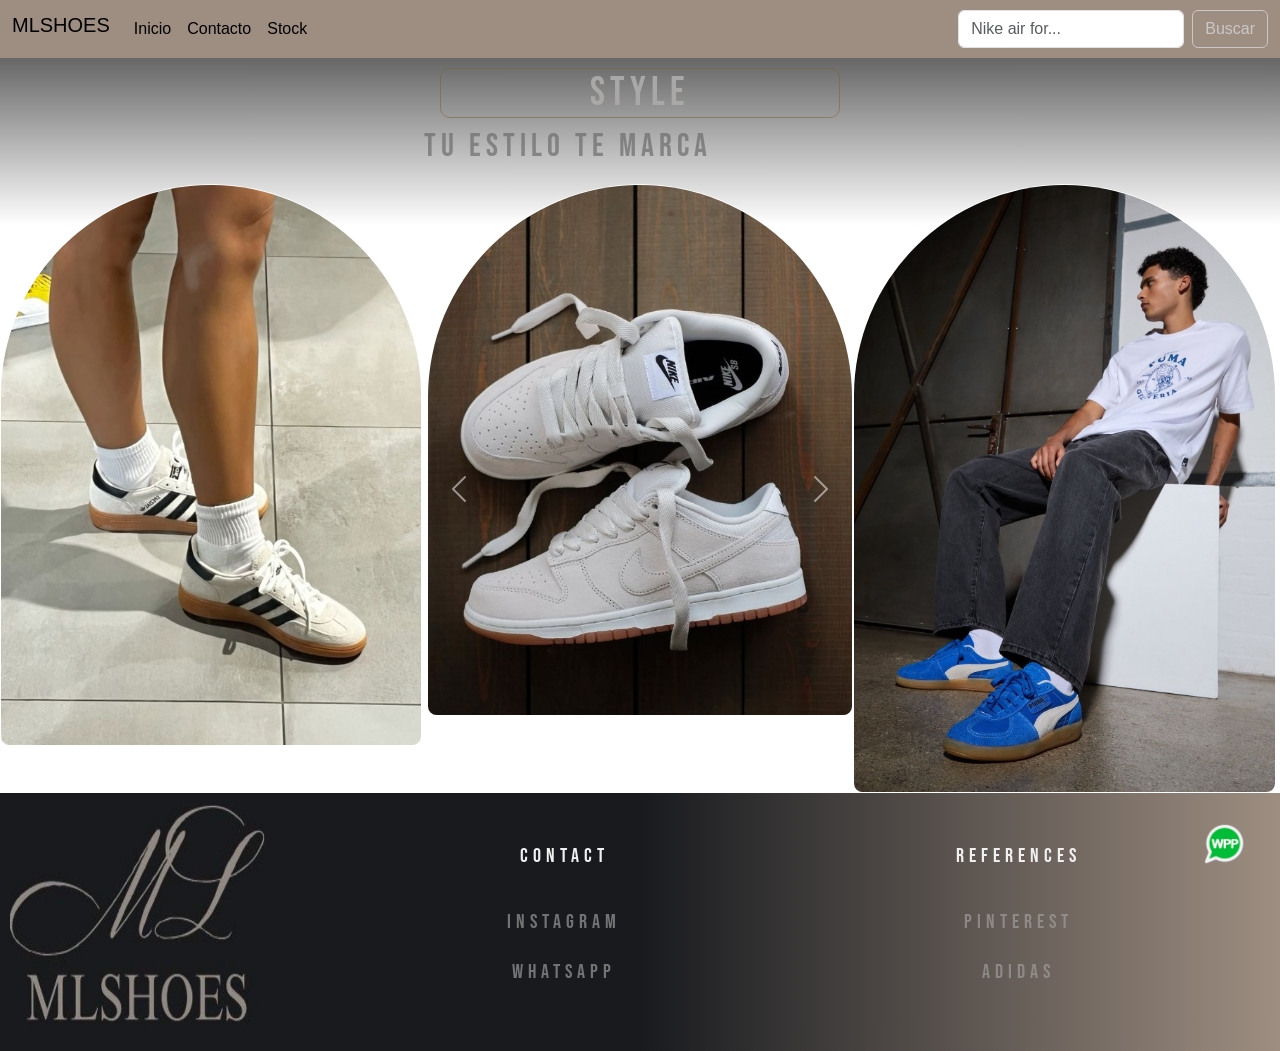
<file: index.html>
<!DOCTYPE html>
<html lang="en">

<head>
    <meta charset="UTF-8">
    <meta name="viewport" content="width=device-width, initial-scale=1.0">
    <title>MLSHOES - Tienda de Calzados</title>
    <meta name="description" content="Descubrí los mejores championes para cada estilo. Comodidad, diseño y calidad en un solo lugar. Encontrá tu par ideal y destacá en cada paso.
">
    <link rel="stylesheet" href="./css/main.css">
    

    <!-- <link rel="stylesheet" href="./css/style.css"> -->


    <link rel="preconnect" href="https://fonts.googleapis.com">
    <link rel="preconnect" href="https://fonts.gstatic.com" crossorigin>
    <link href="https://fonts.googleapis.com/css2?family=Great+Vibes&display=swap" rel="stylesheet">
    <link rel="stylesheet" href="https://fonts.google.com/specimen/Cedarville+Cursive?query=cursiv">

    <link rel="preconnect" href="https://fonts.googleapis.com">
    <link rel="preconnect" href="https://fonts.gstatic.com" crossorigin>
    <link href="https://fonts.googleapis.com/css2?family=Bebas+Neue&display=swap" rel="stylesheet">
    
    <link href="https://cdn.jsdelivr.net/npm/bootstrap@5.3.8/dist/css/bootstrap.min.css" rel="stylesheet"
        integrity="sha384-sRIl4kxILFvY47J16cr9ZwB07vP4J8+LH7qKQnuqkuIAvNWLzeN8tE5YBujZqJLB" crossorigin="anonymous">
    <script src="https://cdn.jsdelivr.net/npm/bootstrap@5.3.8/dist/js/bootstrap.bundle.min.js"
        integrity="sha384-FKyoEForCGlyvwx9Hj09JcYn3nv7wiPVlz7YYwJrWVcXK/BmnVDxM+D2scQbITxI"
        crossorigin="anonymous"></script>
</head>

<body>
    <header class="header">
        <!-- SECTION NAV -->
        <nav class="navbar navbar-expand-lg mi-navbar">
            <div class="container-fluid">
                <button class="navbar-toggler" type="button" data-bs-toggle="collapse"
                    data-bs-target="#navbarTogglerDemo03" aria-controls="navbarTogglerDemo03" aria-expanded="false"
                    aria-label="Toggle navigation">
                    <span class="navbar-toggler-icon"></span>
                </button>
                <h1 class="navbar-brand" href="./index.html"  id="titulo">MLSHOES</h1>
                <div class="collapse navbar-collapse" id="navbarTogglerDemo03">
                    <ul class="navbar-nav me-auto mb-2 mb-lg-0">
                        <li class="nav-item">
                            <a class="nav-link active" aria-current="page" href="./index.html">Inicio</a>
                        </li>
                        <li class="nav-item">
                            <a class="nav-link active" aria-current="page" href="./pages/contacto.html">Contacto</a>
                        </li>
                        <li class="nav-item">
                            <a class="nav-link active" href="./pages/stock.html">Stock </a>
                        </li>
                        
                        
                    </ul>
                    <form class="d-flex" role="search">
                        <input class="form-control me-2" type="search" placeholder="Nike air for..." aria-label="Search" />
                        <button class="btn mi-boton" type="submit">Buscar</button>
                    </form>
                </div>
            </div>
        </nav>



    </header>

    <main>







        <section class="centro">

            <div class="texto-centro ">
                <h1>Style</h2>
                <h2>TU ESTILO TE MARCA</h3>
            </div>

            <section class="fila-imagenes">
                <div class="imagenes-centro">
                    <img src="./img/adidas-convertido-a-mediano.jpeg" id="img1" alt="Imagen ilustrativa de Adidas">


                <!-- SECTION CARRUSEL -->
                    <div id="carouselExample" class="carousel slide ">
                        <div class="carousel-inner">
                            <div class="carousel-item active">
                                <img src="./img/nike-convertido-a-mediano.jpeg" class="d-block w-100 " alt="Imagen ilustrativa de Nike">
                            </div>
                            <div class="carousel-item">
                                <img src="./img/pumared.jpg" class="d-block w-100 " alt="Imagen ilustrativa de Puma">
                            </div>
                            <div class="carousel-item">
                                <a href="./pages/stock.html">
                                    <img src="./img/newbalance-convertido-a-mediano.jpeg" class="d-block w-100 img3 " alt="Imagen ilustrativa de NewBalance"></a>
                            </div>
                        </div>
                        <button class="carousel-control-prev" type="button" data-bs-target="#carouselExample"
                            data-bs-slide="prev">
                            <span class="carousel-control-prev-icon" aria-hidden="true"></span>
                            <span class="visually-hidden">Previous</span>
                        </button>
                        <button class="carousel-control-next" type="button" data-bs-target="#carouselExample"
                            data-bs-slide="next">
                            <span class="carousel-control-next-icon" aria-hidden="true"></span>
                            <span class="visually-hidden">Next</span>
                        </button>
                    </div>

                    <img src="./img/puma-convertido-a-mediano.jpeg"  alt="Imagen ilustrativa">
                </div>
            </section>

        </section>



        <!-- LOGO WPP -->
        <div class="wpp_imagen1">

            <a href="https://wa.me/59898277505" id="wpp_imagenes"><img src="./img/wpp.png" alt="imagen-wpp"
                    id="wpp_imagenes"></a>

        </div>


    </main>


<!-- SECTION FOOTER -->
    <footer class="footer">
        <img src="./img/mlshoes.jpeg" alt="Imagen-Logo">

        <div class="footer-derecha">
            <ul class="contacto">
                <p>Contact</p>
                <li><a href="https://www.instagram.com/mlshoes.uy">Instagram</a></li>
                <li><a href="https://wa.me/59898277505">Whatsapp</a></li>
            </ul>
            <ul class="referencias">
                <p>References</p>
                <li><a href="https://www.pinterest.com">Pinterest</a></li>
                <li><a href="https://www.adidas.com/us">Adidas</a></li>
            </ul>
        </div>


    </footer>



</body>

</html>
<!-- FALTA TEMA DE COLORES -->
</file>
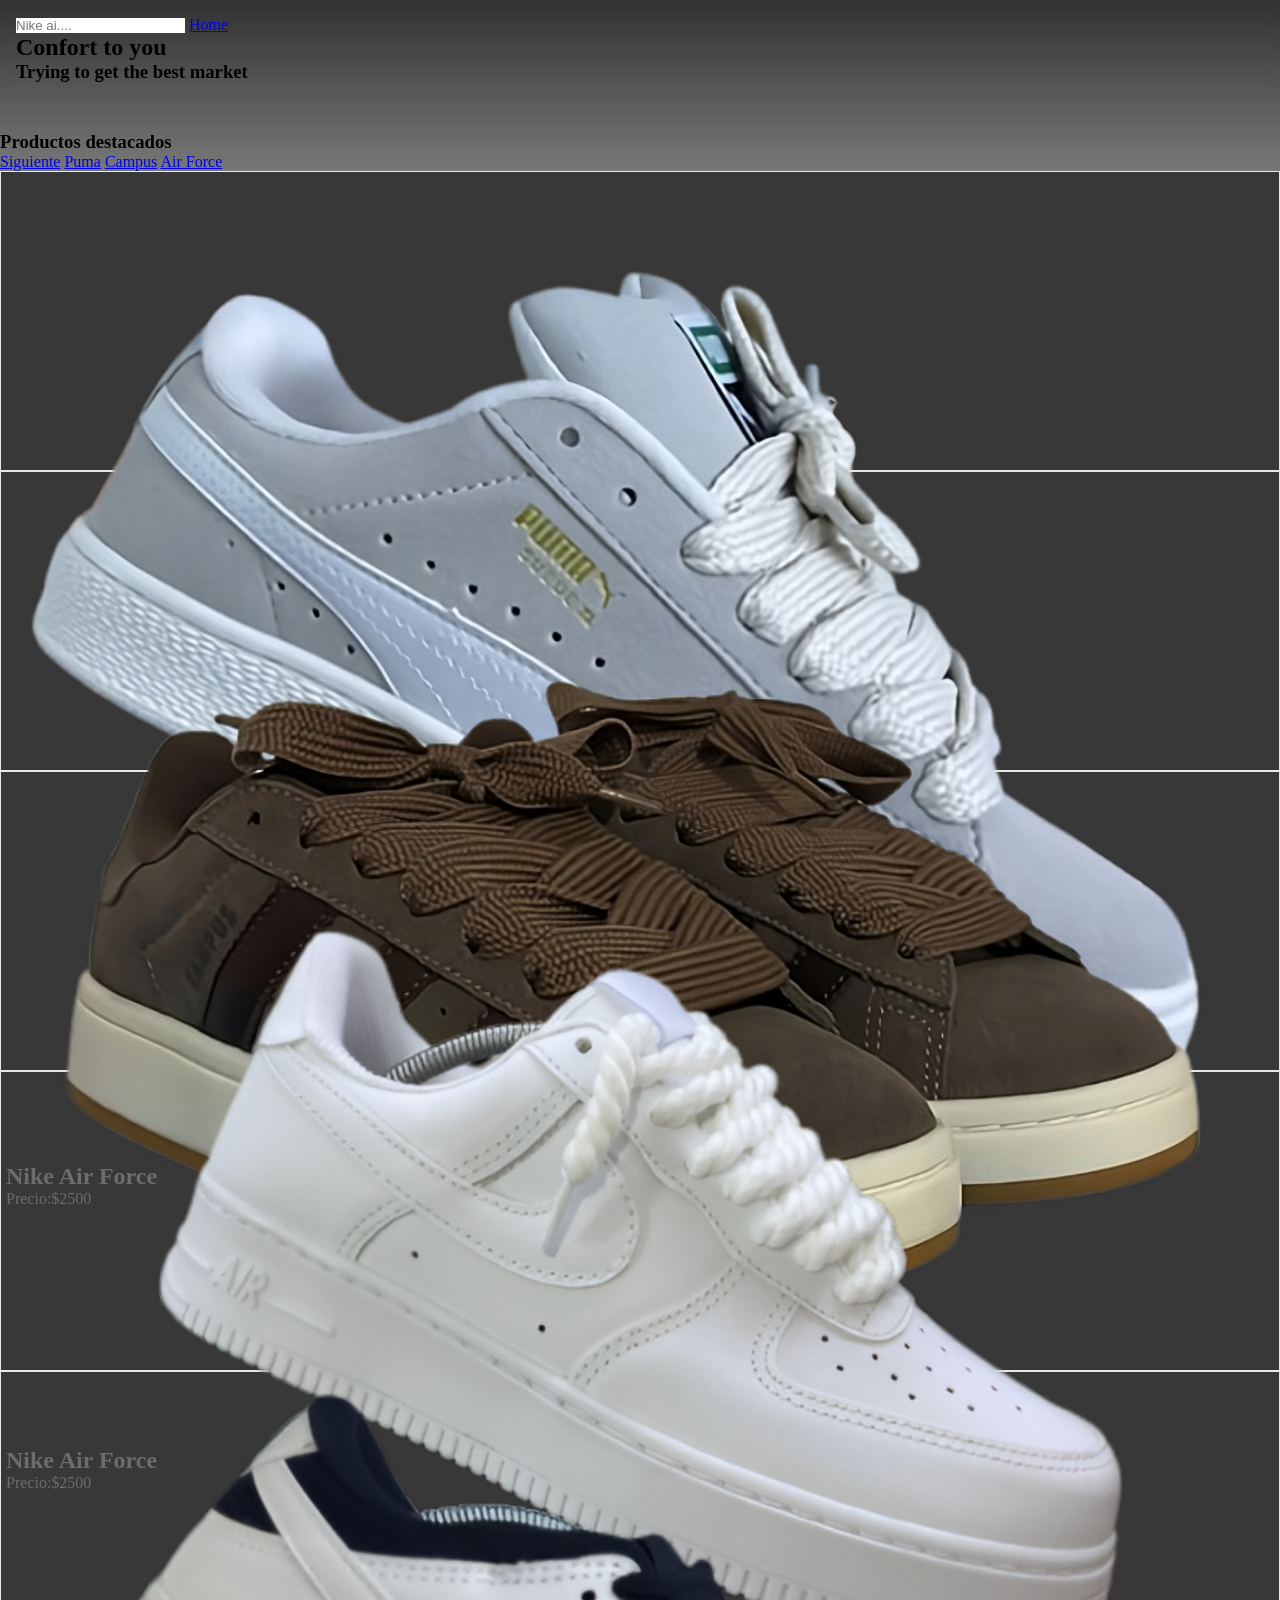
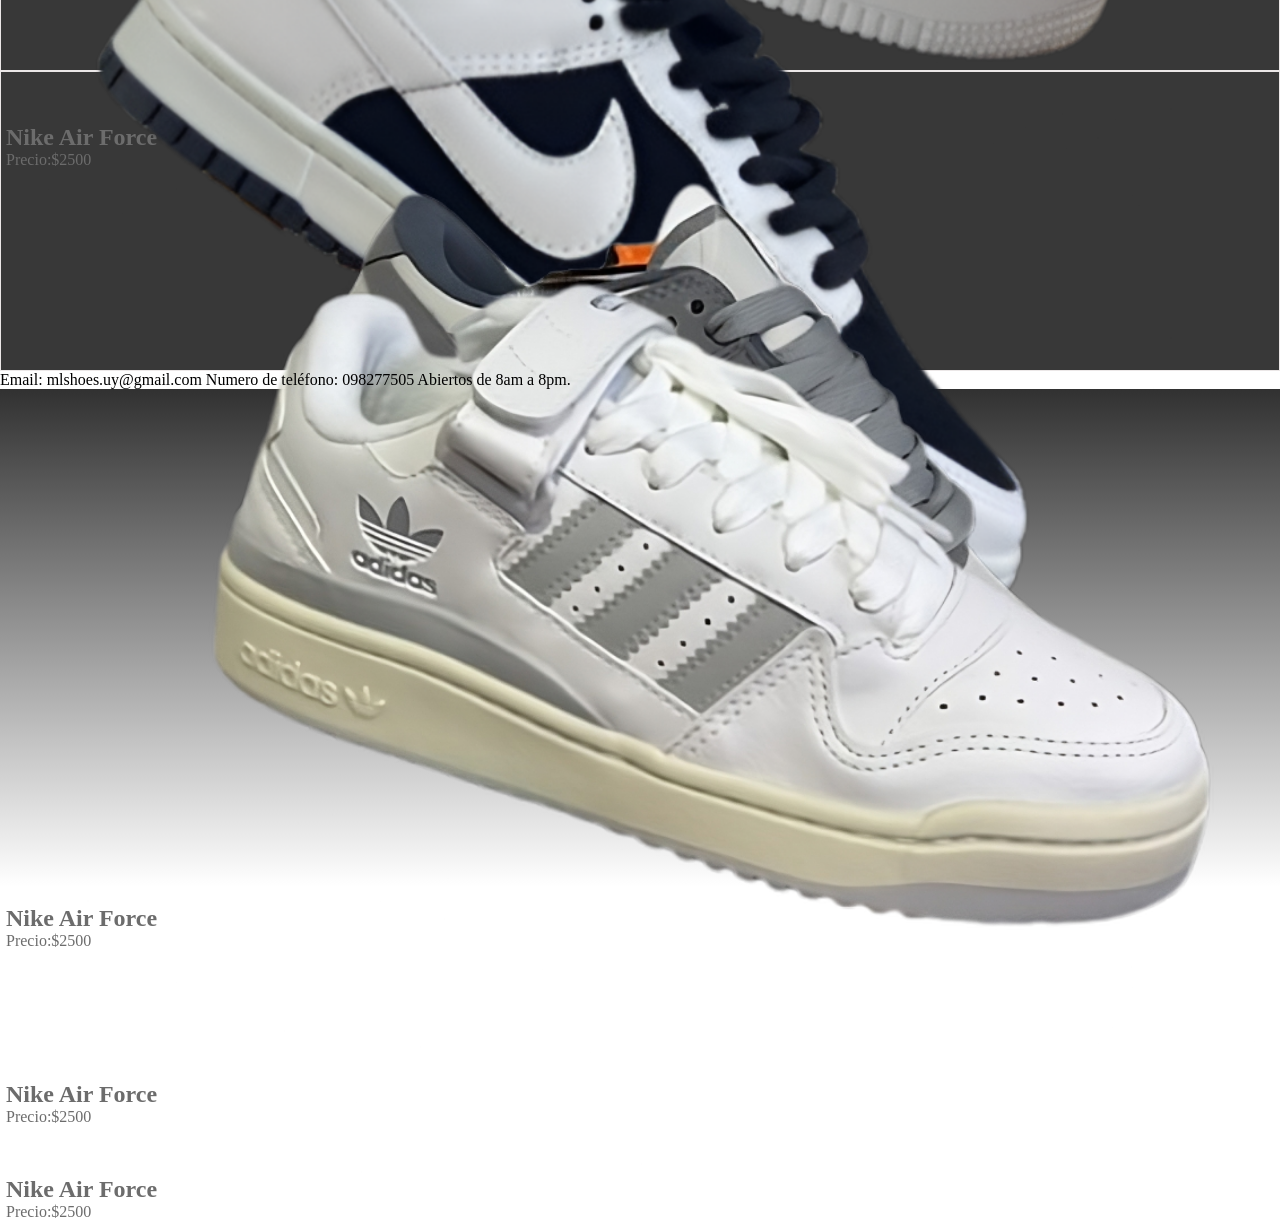
<file: pages/all_products.html>
<!DOCTYPE html>
<html lang="en">
<head>
    <meta charset="UTF-8">
    <meta name="viewport" content="width=device-width, initial-scale=1.0">
    <title>Stock</title>
    <link rel="stylesheet" href="../styles.css">
</head>
<body>

    <header>

        <nav>
            <input type="text" name="buscador" id="" placeholder="Nike ai...." class="button" style="border: none;">
            <a href="../index.html" class="button"> Home </a>
        </nav>

        <div class="up_text">
            <h2> Confort to you </h2>
            <h3> Trying to get the best market </h3>
        </div>


    
    </header>   
</div>
    <div class="product_destacados">  
    <h3>Productos destacados</h3>
    <a href="contacto.html" class="button">Siguiente</a>
    <a href="first_product.html" class="button">Puma</a>
    <a href="second_product.html" class="button">Campus</a>
    <a href="third_product.html" class="button">Air Force</a>
</div>

    <main>
        <section class="center-protip" >

            <div class=" card card1" >
                <img src="../img/par1.png" alt="par" class="image-center">
                <h2>Nike Air Force</h2>
                <p>Precio:$2500</p>
            </div>

            <div class=" card card2">
                <img src="../img/par2.png" alt="par" class="image-center">
                <h2>Nike Air Force</h2>
                <p>Precio:$2500</p>
            </div>

            <div class=" card card3">
                <img src="../img/par3.png" alt="par" class="image-center">
                <h2>Nike Air Force</h2>
                <p>Precio:$2500</p>
            </div>

            <div class=" card card4">
                <img src="../img/par4.png" alt="par" class="image-center">
                <h2>Nike Air Force</h2>
                <p>Precio:$2500</p>
            </div>

            <div class=" card card5">
                <img src="../img/par5.png" alt="par" class="image-center">
                <h2>Nike Air Force</h2>
                <p>Precio:$2500</p>
            </div>

            <div class=" card card6">
                <img src="../img/par6.png" alt="par" class="image-center">
                <h2>Nike Air Force</h2>
                <p>Precio:$2500</p>
            </div>
        </section>
    </main>


    <footer>
        <label for="email">Email: mlshoes.uy@gmail.com</label>
        <label for="number">Numero de teléfono: 098277505</label>
        <label for="horarios">Abiertos de 8am a 8pm.</label>
        <a href="https://www.youtube.com"></a>
    </footer>
</body>
</html>
</file>
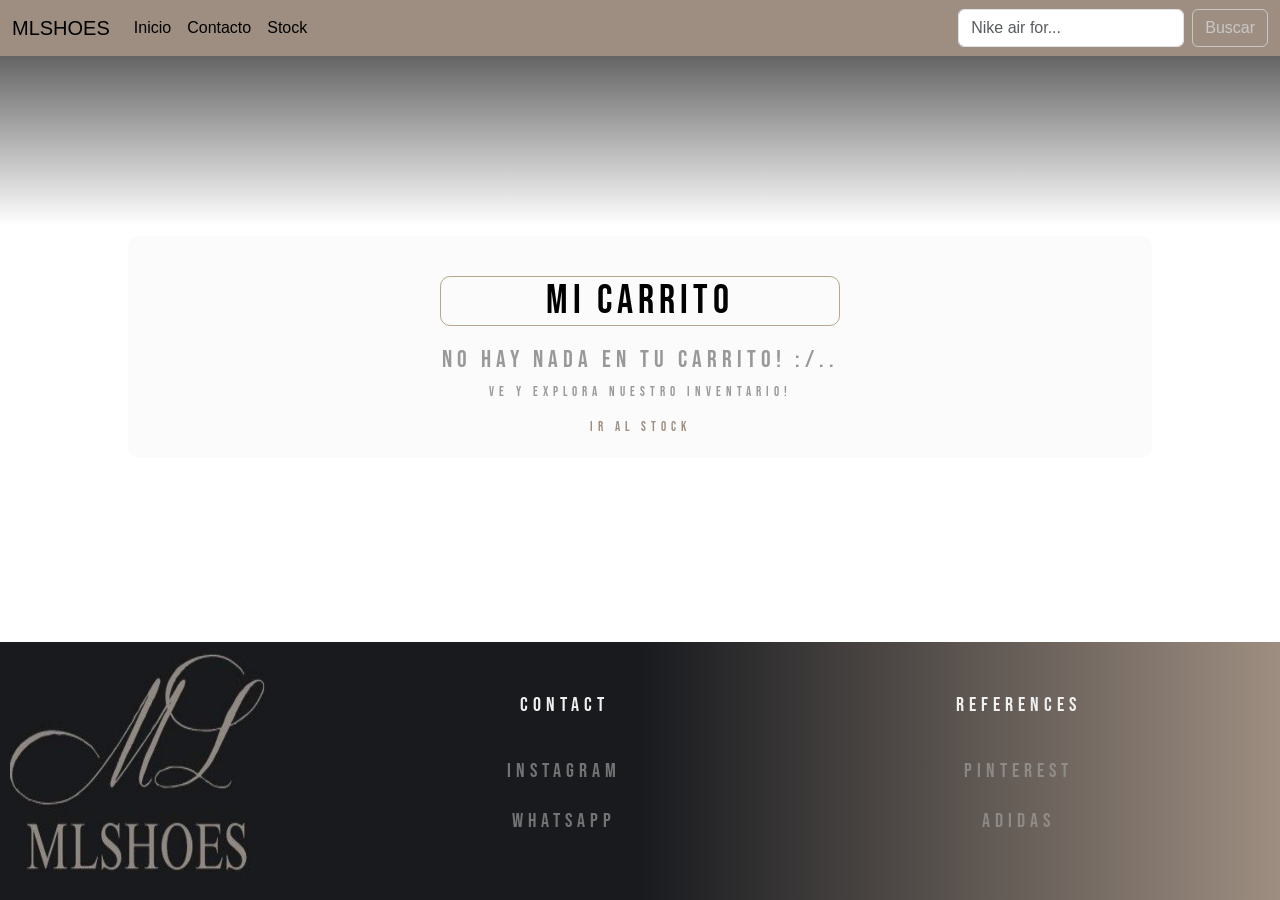
<file: pages/carrito.html>
<!DOCTYPE html>
<html lang="en">

<head>
    <meta charset="UTF-8">
    <meta name="viewport" content="width=device-width, initial-scale=1.0">
    <title>Carrito - MLSHOES</title>

    <link rel="stylesheet" href="../css/main.css">
    <link href="https://cdn.jsdelivr.net/npm/bootstrap@5.3.8/dist/css/bootstrap.min.css" rel="stylesheet"
        integrity="sha384-sRIl4kxILFvY47J16cr9ZwB07vP4J8+LH7qKQnuqkuIAvNWLzeN8tE5YBujZqJLB" crossorigin="anonymous">

    <link rel="preconnect" href="https://fonts.googleapis.com">
    <link rel="preconnect" href="https://fonts.gstatic.com" crossorigin>
    <link href="https://fonts.googleapis.com/css2?family=Bebas+Neue&display=swap" rel="stylesheet">
    
    <script src="https://cdn.jsdelivr.net/npm/bootstrap@5.3.8/dist/js/bootstrap.bundle.min.js"
        integrity="sha384-FKyoEForCGlyvwx9Hj09JcYn3nv7wiPVlz7YYwJrWVcXK/BmnVDxM+D2scQbITxI"
        crossorigin="anonymous"></script>


</head>


<body>

    <header class="header">
        <nav class="navbar navbar-expand-lg mi-navbar">
            <div class="container-fluid">
                <button class="navbar-toggler" type="button" data-bs-toggle="collapse"
                    data-bs-target="#navbarTogglerDemo03" aria-controls="navbarTogglerDemo03" aria-expanded="false"
                    aria-label="Toggle navigation">
                    <span class="navbar-toggler-icon"></span>
                </button>
                <a class="navbar-brand" href="#"  id="titulo">MLSHOES</a>
                <div class="collapse navbar-collapse" id="navbarTogglerDemo03">
                    <ul class="navbar-nav me-auto mb-2 mb-lg-0">
                        <li class="nav-item">
                            <a class="nav-link active" aria-current="page" href="../index.html">Inicio</a>
                        </li>
                        <li class="nav-item">
                            <a class="nav-link active" aria-current="page" href="./contacto.html">Contacto</a>
                        </li>
                        <li class="nav-item">
                            <a class="nav-link active" href="./stock.html">Stock</a>
                        </li>
                        
                    </ul>
                    <form class="d-flex" role="search">
                        <input class="form-control me-2" type="search" placeholder="Nike air for..." aria-label="Search" />
                        <button class="btn mi-boton" type="submit">Buscar</button>
                    </form>
                </div>
            </div>
        </nav>



    </header>


    <main>


        <div class="micarrito">
            <section class="texto">
                <div class="titulo-carrito">
                    <h1>MI CARRITO</h1>
                    <h4>No hay nada en tu carrito! :/..</h4>
                    <p>Ve y explora nuestro inventario!</p>
                    <a href="./stock.html">Ir al Stock</a>
                </div>


            </section>
            

        

    </main>




    <footer class="footer">
        <img src="../img/mlshoes.jpeg" alt="Imagen de Logo">

        <div class="footer-derecha">
            <ul class="contacto">
                <p>Contact</p>
                <li><a href="https://www.instagram.com/mlshoes.uy">Instagram</a></li>
                <li><a href="https://wa.me/59898277505">Whatsapp</a></li>
            </ul>
            <ul class="referencias">
                <p>References</p>
                <li><a href="https://www.pinterest.com">Pinterest</a></li>
                <li><a href="https://www.adidas.com/us">Adidas</a></li>
            </ul>
        </div>


    </footer>
</body>

</html>
</file>
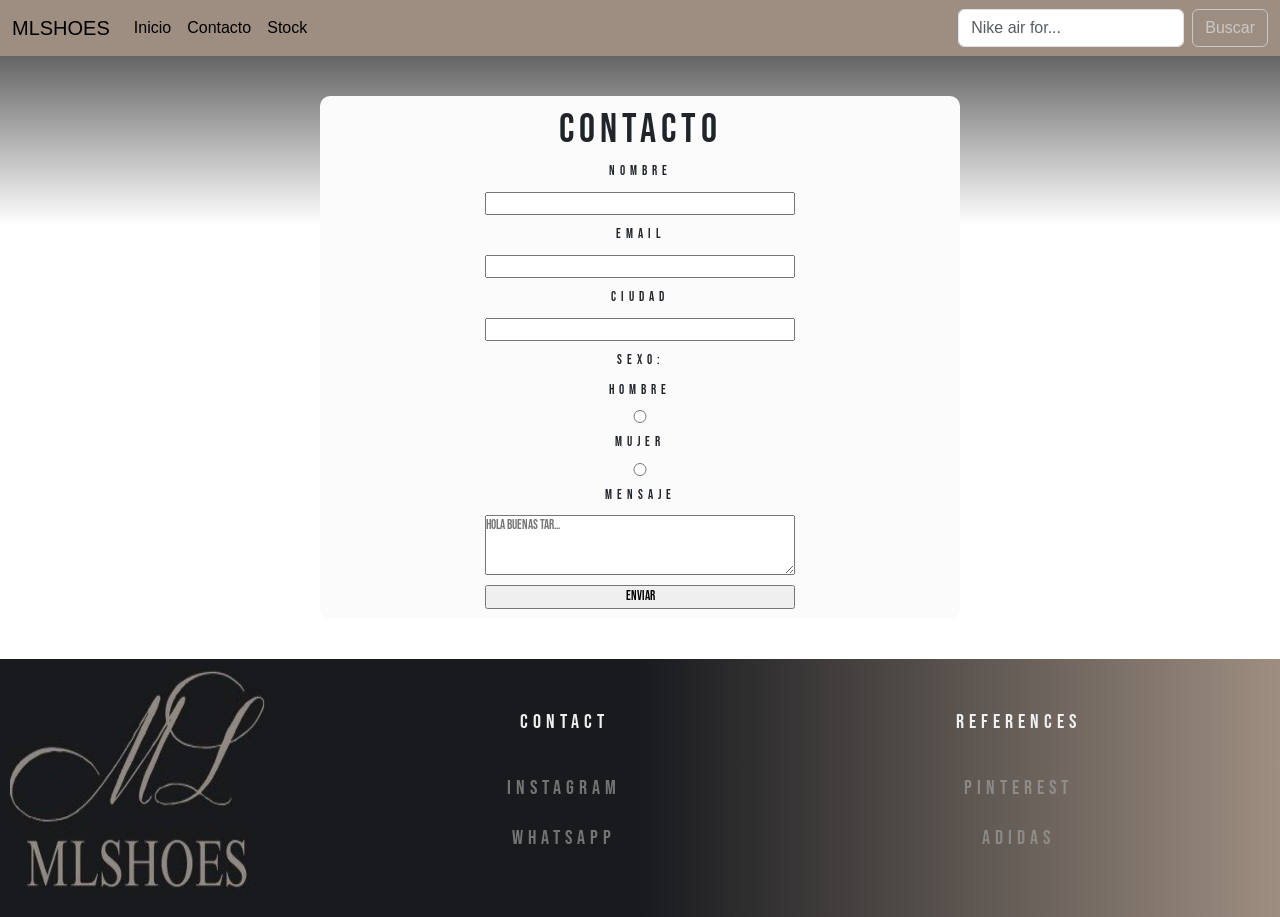
<file: pages/contacto.html>
<!DOCTYPE html>
<html lang="en">

<head>
    <meta charset="UTF-8">
    <meta name="viewport" content="width=device-width, initial-scale=1.0">
    <link rel="stylesheet" href="../css/main.css">

    <link rel="preconnect" href="https://fonts.googleapis.com">
    <link rel="preconnect" href="https://fonts.gstatic.com" crossorigin>
    <link href="https://fonts.googleapis.com/css2?family=Bebas+Neue&display=swap" rel="stylesheet"> 
    
     <link href="https://cdn.jsdelivr.net/npm/bootstrap@5.3.8/dist/css/bootstrap.min.css" rel="stylesheet"
        integrity="sha384-sRIl4kxILFvY47J16cr9ZwB07vP4J8+LH7qKQnuqkuIAvNWLzeN8tE5YBujZqJLB" crossorigin="anonymous">
    <script src="https://cdn.jsdelivr.net/npm/bootstrap@5.3.8/dist/js/bootstrap.bundle.min.js"
        integrity="sha384-FKyoEForCGlyvwx9Hj09JcYn3nv7wiPVlz7YYwJrWVcXK/BmnVDxM+D2scQbITxI"
        crossorigin="anonymous"></script>
    <title>Contacto - MLSHOES</title>
    <link href="https://cdn.jsdelivr.net/npm/bootstrap@5.3.8/dist/css/bootstrap.min.css" rel="stylesheet"
        integrity="sha384-sRIl4kxILFvY47J16cr9ZwB07vP4J8+LH7qKQnuqkuIAvNWLzeN8tE5YBujZqJLB" crossorigin="anonymous">
    <script src="https://cdn.jsdelivr.net/npm/bootstrap@5.3.8/dist/js/bootstrap.bundle.min.js"
        integrity="sha384-FKyoEForCGlyvwx9Hj09JcYn3nv7wiPVlz7YYwJrWVcXK/BmnVDxM+D2scQbITxI"
        crossorigin="anonymous"></script>
</head>

<body>
    <header class="header">
        <nav class="navbar navbar-expand-lg mi-navbar">
            <div class="container-fluid">
                <button class="navbar-toggler" type="button" data-bs-toggle="collapse"
                    data-bs-target="#navbarTogglerDemo03" aria-controls="navbarTogglerDemo03" aria-expanded="false"
                    aria-label="Toggle navigation">
                    <span class="navbar-toggler-icon"></span>
                </button>
                <a class="navbar-brand" href="#"  id="titulo">MLSHOES</a>
                <div class="collapse navbar-collapse" id="navbarTogglerDemo03">
                    <ul class="navbar-nav me-auto mb-2 mb-lg-0">
                        <li class="nav-item">
                            <a class="nav-link active" aria-current="page" href="../index.html">Inicio</a>
                        </li>
                        <li class="nav-item">
                            <a class="nav-link active" aria-current="page" href="./contacto.html">Contacto</a>
                        </li>
                        <li class="nav-item">
                            <a class="nav-link active" href="./stock.html">Stock</a>
                        </li>
                        
                    </ul>
                    <form class="d-flex" role="search">
                        <input class="form-control me-2" type="search" placeholder="Nike air for..." aria-label="Search" />
                        <button class="btn mi-boton" type="submit">Buscar</button>
                    </form>
                </div>
            </div>
        </nav>



    </header>
    <main>

        <section class="formulario2">
            <form action="" class="formulario">

                <h1>Contacto</h1>
                <div class="formulairo-disenio">
                    <label for="name">Nombre</label>
                    <input type="text" name="name" id="name" class="button" required>

                    <label for="email">Email</label>
                    <input type="email" name="email" id="email" class="button">

                    <label for="ciudad">Ciudad</label>
                    <input type="text" name="ciudad" id="ciudad" class="button">

                    <label for="sexo">Sexo:</label>

                    <label for="hombre">Hombre</label>
                    <input type="radio" name="sexo" id="hombre" class="button">

                    <label for="mujer">Mujer</label>
                    <input type="radio" name="sexo" id="sexo" class="button">


                    <label for="mensaje">Mensaje</label>
                    <textarea name="mensaje" id="mensaje" placeholder="Hola buenas tar..." class="button"></textarea>


                    <input type="submit" value="ENVIAR">
                </div>
            </form>
        </section>

    </main>
    <footer class="footer">
        <img src="../img/mlshoes.jpeg" alt="">

        <div class="footer-derecha">
            <ul class="contacto">
                <p>Contact</p>
                <li><a href="https://www.instagram.com/mlshoes.uy">Instagram</a></li>
                <li><a href="https://wa.me/59898277505">Whatsapp</a></li>
            </ul>
            <ul class="referencias">
                <p>References</p>
                <li><a href="https://www.pinterest.com">Pinterest</a></li>
                <li><a href="https://www.adidas.com/us">Adidas</a></li>
            </ul>
        </div>


    </footer>

</body>

</html>
</file>
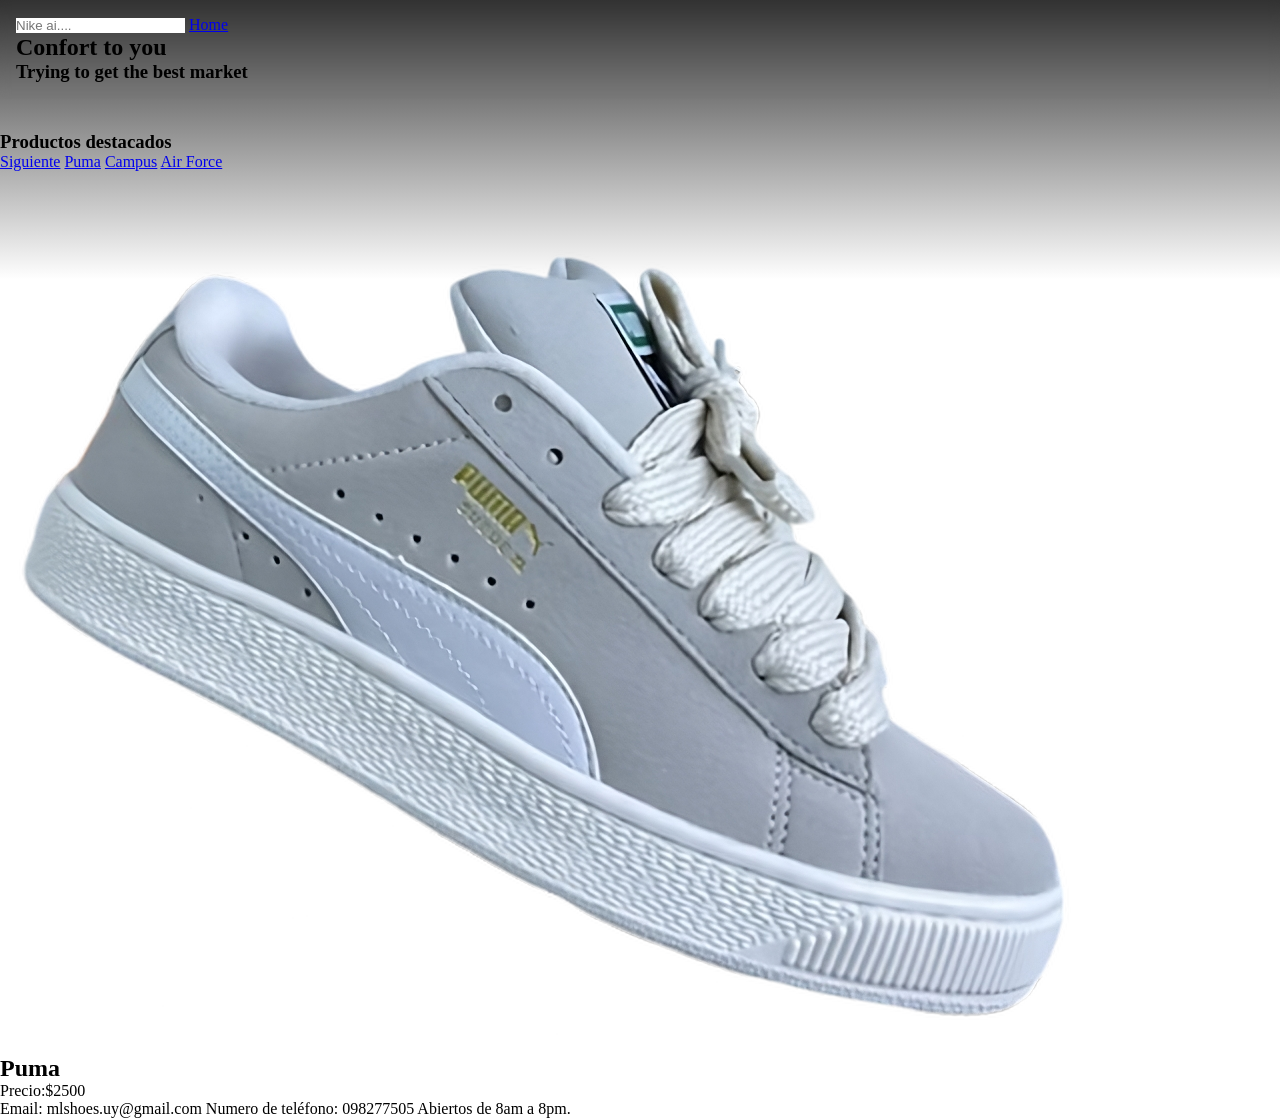
<file: pages/first_product.html>
<!DOCTYPE html>
<html lang="en">

<head>
    <meta charset="UTF-8">
    <meta name="viewport" content="width=device-width, initial-scale=1.0">
    <title>Air Force</title>
    <link rel="stylesheet" href="../styles.css">
</head>

<body>
    <header>
        <nav>
                    <input type="text" name="buscador" id="" placeholder="Nike ai...." class="button"
                        style="border: none;">
                    <a href="../index.html" class="button"> Home </a>
        </nav>
            
            <div class="up_text">
                <h2> Confort to you </h2>
                <h3> Trying to get the best market </h3>
            </div>


        </div>
    </header>
        <div class="product_destacados">
            <h3>Productos destacados</h3>
            <a href="second_product.html" class="button">Siguiente</a>

            <a href="first_product.html" class="button">Puma</a>
            <a href="second_product.html" class="button">Campus</a>
            <a href="third_product.html" class="button">Air Force</a>
        </div>
    

    <main>

        <div class="center">
            <img src="../img/par1.png" alt="par" class="image-center">
            <h2>Puma </h2>
            <p>Precio:$2500</p>
            <!-- Boton con funcion de agregar al carrito -->
        </div>

    </main>


    <footer>
        <label for="email">Email: mlshoes.uy@gmail.com</label>
        <label for="number">Numero de teléfono: 098277505</label>
        <label for="horarios">Abiertos de 8am a 8pm.</label>
        <a href="https://www.youtube.com"></a>
    </footer>
</body>

</html>
</file>
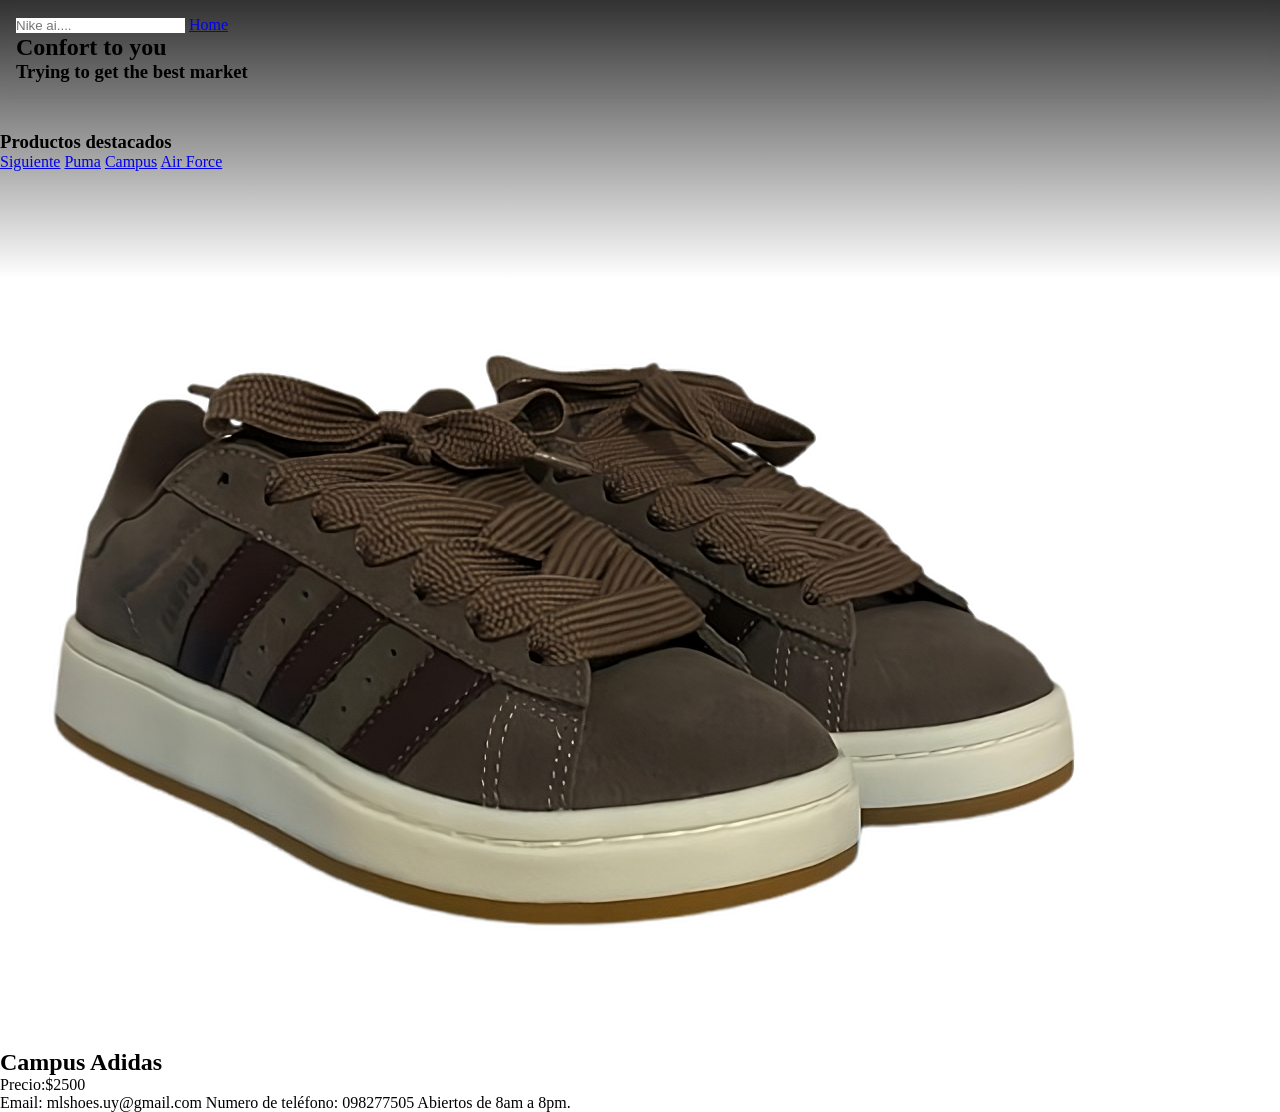
<file: pages/second_product.html>
<!DOCTYPE html>
<html lang="en">

<head>
    <meta charset="UTF-8">
    <meta name="viewport" content="width=device-width, initial-scale=1.0">
    <title>Campus adidas</title>
    <link rel="stylesheet" href="../styles.css">
</head>

<body>



    <header>


        <div class="nav-section">

            <nav>
                <input type="text" name="buscador" id="" placeholder="Nike ai...." class="button" style="border: none;">
                <a href="../index.html" class="button"> Home </a>
            </nav>

            <div class="up_text">
                <h2> Confort to you </h2>
                <h3> Trying to get the best market </h3>
            </div>

          

        </div>
    </header>
    <div class="product_destacados">
    <h3>Productos destacados</h3>
        <a href="third_product.html" class="button">Siguiente</a>
        <a href="first_product.html" class="button">Puma</a>
        <a href="second_product.html" class="button">Campus</a>
        <a href="third_product.html" class="button">Air Force</a>
    </div>
    <main>
        <div class="center">
            <img src="../img/par2.png" alt="par" class="image-center">
            <h2>Campus Adidas</h2>
            <p>Precio:$2500</p>
        </div>
    </main>



    <footer>
        <label for="email">Email: mlshoes.uy@gmail.com</label>
        <label for="number">Numero de teléfono: 098277505</label>
        <label for="horarios">Abiertos de 8am a 8pm.</label>
        <a href="https://www.youtube.com"></a>
    </footer>

</body>

</html>
</file>
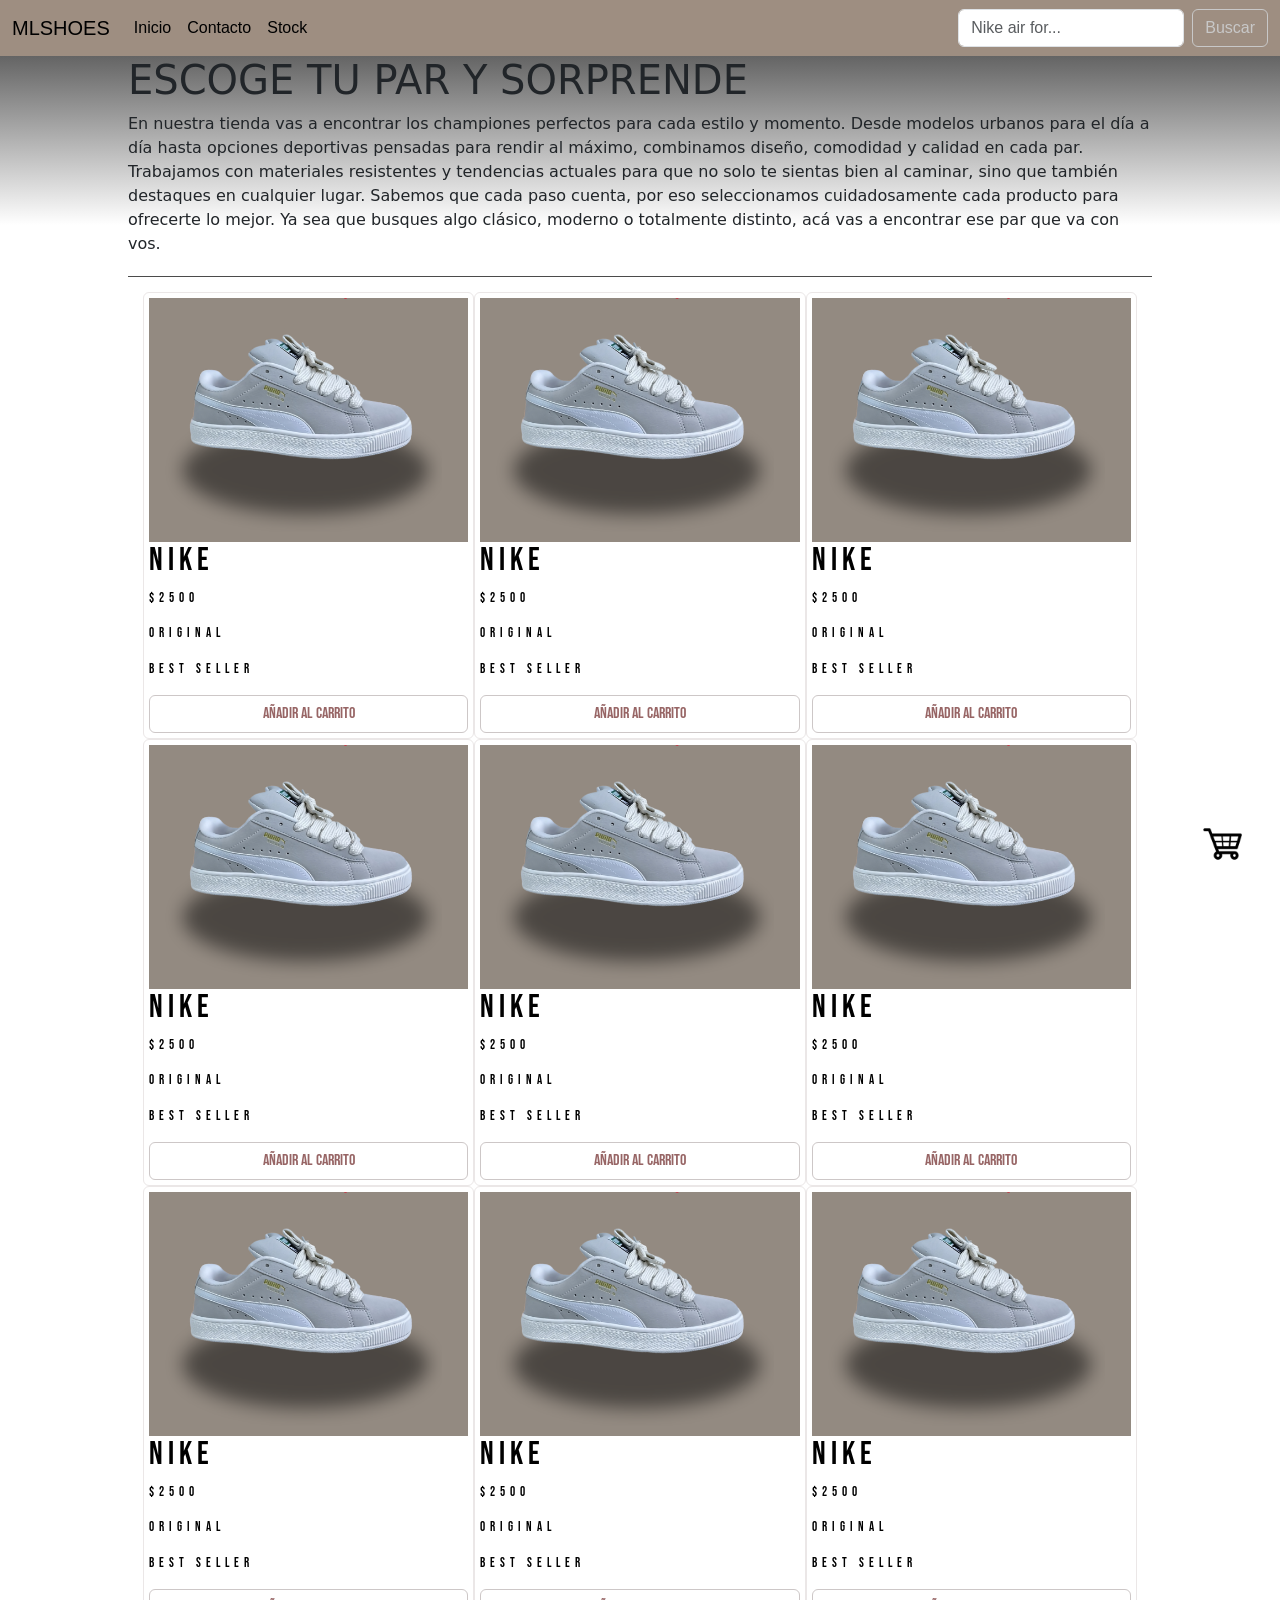
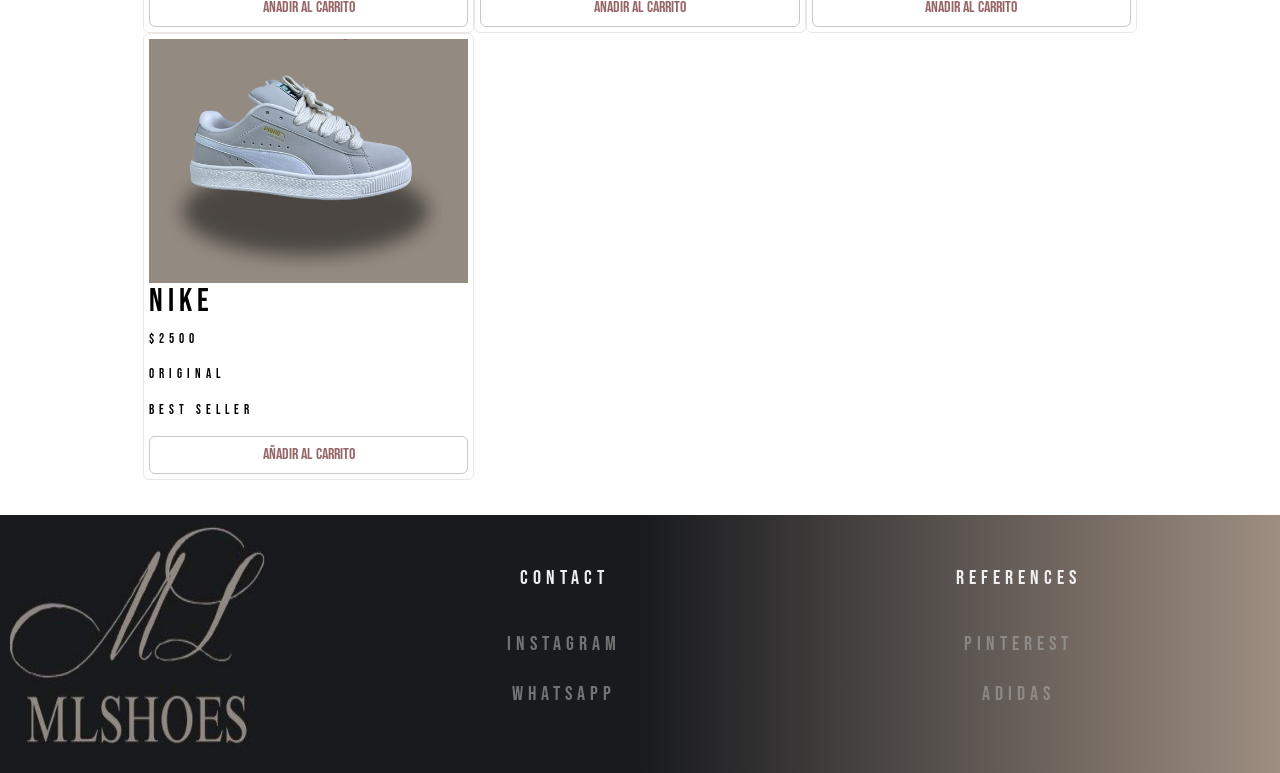
<file: pages/stock.html>
<!DOCTYPE html>
<html lang="en">

<head>
    <meta charset="UTF-8">
    <meta name="viewport" content="width=device-width, initial-scale=1.0">
    <title>Stock - MLSHOES</title>

    <link rel="stylesheet" href="../css/main.css">
    <link href="https://cdn.jsdelivr.net/npm/bootstrap@5.3.8/dist/css/bootstrap.min.css" rel="stylesheet"
        integrity="sha384-sRIl4kxILFvY47J16cr9ZwB07vP4J8+LH7qKQnuqkuIAvNWLzeN8tE5YBujZqJLB" crossorigin="anonymous">

    <link rel="preconnect" href="https://fonts.googleapis.com">
    <link rel="preconnect" href="https://fonts.gstatic.com" crossorigin>
    <link href="https://fonts.googleapis.com/css2?family=Bebas+Neue&display=swap" rel="stylesheet">
    
    <script src="https://cdn.jsdelivr.net/npm/bootstrap@5.3.8/dist/js/bootstrap.bundle.min.js"
        integrity="sha384-FKyoEForCGlyvwx9Hj09JcYn3nv7wiPVlz7YYwJrWVcXK/BmnVDxM+D2scQbITxI"
        crossorigin="anonymous"></script>


</head>


<body>

    <header class="header">
        <nav class="navbar navbar-expand-lg mi-navbar">
            <div class="container-fluid">
                <button class="navbar-toggler" type="button" data-bs-toggle="collapse"
                    data-bs-target="#navbarTogglerDemo03" aria-controls="navbarTogglerDemo03" aria-expanded="false"
                    aria-label="Toggle navigation">
                    <span class="navbar-toggler-icon"></span>
                </button>
                <a class="navbar-brand" href="#"  id="titulo">MLSHOES</a>
                <div class="collapse navbar-collapse" id="navbarTogglerDemo03">
                    <ul class="navbar-nav me-auto mb-2 mb-lg-0">
                        <li class="nav-item">
                            <a class="nav-link active" aria-current="page" href="../index.html">Inicio</a>
                        </li>
                        <li class="nav-item">
                            <a class="nav-link active" aria-current="page" href="./contacto.html">Contacto</a>
                        </li>
                        <li class="nav-item">
                            <a class="nav-link active" href="./stock.html">Stock</a>
                        </li>
                        
                    </ul>
                    <form class="d-flex" role="search">
                        <input class="form-control me-2" type="search" placeholder="Nike air for..." aria-label="Search" />
                        <button class="btn mi-boton" type="submit">Buscar</button>
                    </form>
                </div>
            </div>
        </nav>



    </header>


    <main>


        <div class="fondo-cards">
            <section class="texto-fuera-cards">
                <div class="texto">


                    <h1>ESCOGE TU PAR Y SORPRENDE</h1>
                    <p>En nuestra tienda vas a encontrar los championes perfectos para cada estilo y momento. Desde modelos urbanos para el día a día hasta opciones deportivas pensadas para rendir al máximo, combinamos diseño, comodidad y calidad en cada par. Trabajamos con materiales resistentes y tendencias actuales para que no solo te sientas bien al caminar, sino que también destaques en cualquier lugar.

Sabemos que cada paso cuenta, por eso seleccionamos cuidadosamente cada producto para ofrecerte lo mejor. Ya sea que busques algo clásico, moderno o totalmente distinto, acá vas a encontrar ese par que va con vos.
</p>
                </div>
            </section>
            <div class="cards">

                <div class=" card ">
                    <img src="../img/aleluya.png" alt="Un Par De Championes" class="imagen-centro">
                    <h2>Nike</h2>
                    <p>$2500 </p>
                    <p>Original</p>
                    <p>Best seller</p>
                    
                    <button class="btn mi-boton" type="submit">Añadir al carrito</button>
                    
                </div>
                <div class=" card ">
                    <img src="../img/aleluya.png" alt="Un Par De ChampionesUn Par De ChampionesUn Par De Championes" class="imagen-centro">
                    <h2>Nike</h2>
                    <p>$2500 </p>
                    <p>Original</p>
                    <p>Best seller</p>
                    
                    <button class="btn mi-boton" type="submit">Añadir al carrito</button>
                    
                </div>
                <div class=" card ">
                    <img src="../img/aleluya.png" alt="Un Par De Championes" class="imagen-centro">
                    <h2>Nike</h2>
                    <p>$2500 </p>
                    <p>Original</p>
                    <p>Best seller</p>
                    
                    <button class="btn mi-boton" type="submit">Añadir al carrito</button>
                    
                </div>
                <div class=" card ">
                    <img src="../img/aleluya.png" alt="Un Par De Championes" class="imagen-centro">
                    <h2>Nike</h2>
                    <p>$2500 </p>
                    <p>Original</p>
                    <p>Best seller</p>
                    
                    <button class="btn mi-boton" type="submit">Añadir al carrito</button>
                    
                </div>
                <div class=" card ">
                    <img src="../img/aleluya.png" alt="Un Par De Championes" class="imagen-centro">
                    <h2>Nike</h2>
                    <p>$2500 </p>
                    <p>Original</p>
                    <p>Best seller</p>
                    
                    <button class="btn mi-boton" type="submit">Añadir al carrito</button>
                    
                </div>
                <div class=" card ">
                    <img src="../img/aleluya.png" alt="Un Par De Championes" class="imagen-centro">
                    <h2>Nike</h2>
                    <p>$2500 </p>
                    <p>Original</p>
                    <p>Best seller</p>
                    
                    <button class="btn mi-boton" type="submit">Añadir al carrito</button>
                    
                </div>
                <div class=" card ">
                    <img src="../img/aleluya.png" alt="Un Par De Championes" class="imagen-centro">
                    <h2>Nike</h2>
                    <p>$2500 </p>
                    <p>Original</p>
                    <p>Best seller</p>
                    
                    <button class="btn mi-boton" type="submit">Añadir al carrito</button>
                    
                </div>
                <div class=" card ">
                    <img src="../img/aleluya.png" alt="Un Par De Championes" class="imagen-centro">
                    <h2>Nike</h2>
                    <p>$2500 </p>
                    <p>Original</p>
                    <p>Best seller</p>
                    
                    <button class="btn mi-boton" type="submit">Añadir al carrito</button>
                    
                </div>
                <div class=" card ">
                    <img src="../img/aleluya.png" alt="Un Par De Championes" class="imagen-centro">
                    <h2>Nike</h2>
                    <p>$2500 </p>
                    <p>Original</p>
                    <p>Best seller</p>
                    
                    <button class="btn mi-boton" type="submit">Añadir al carrito</button>
                    
                </div>
                <div class=" card ">
                    <img src="../img/aleluya.png" alt="Un Par De Championes" class="imagen-centro">
                    <h2>Nike</h2>
                    <p>$2500 </p>
                    <p>Original</p>
                    <p>Best seller</p>
                    
                    <button class="btn mi-boton" type="submit">Añadir al carrito</button>
                    
                </div>
                

            </section>

            <a href="./carrito.html"><img src="../img/carrito.png" alt="img-carrito" class="carrito"></a>

    </main>




    <footer class="footer">
        <img src="../img/mlshoes.jpeg" alt="Imagen de Logo">

        <div class="footer-derecha">
            <ul class="contacto">
                <p>Contact</p>
                <li><a href="https://www.instagram.com/mlshoes.uy">Instagram</a></li>
                <li><a href="https://wa.me/59898277505">Whatsapp</a></li>
            </ul>
            <ul class="referencias">
                <p>References</p>
                <li><a href="https://www.pinterest.com">Pinterest</a></li>
                <li><a href="https://www.adidas.com/us">Adidas</a></li>
            </ul>
        </div>


    </footer>
</body>

</html>
</file>
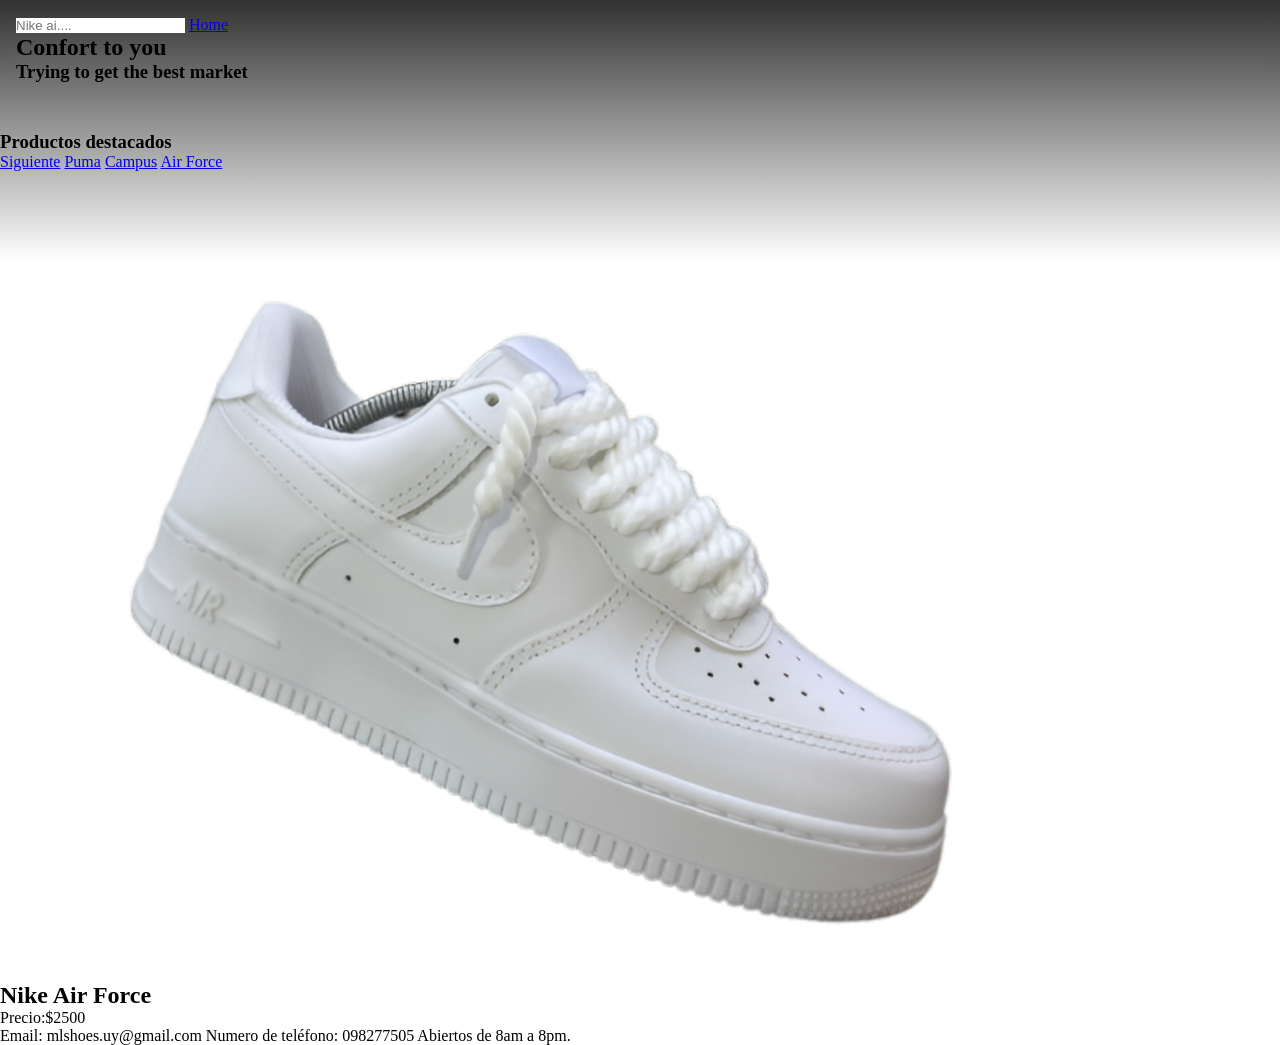
<file: pages/third_product.html>
<!DOCTYPE html>
<html lang="en">
<head>
    <meta charset="UTF-8">
    <meta name="viewport" content="width=device-width, initial-scale=1.0">
    <title>Vans Knu</title>
    <link rel="stylesheet" href="../styles.css">
</head>
<body>
    


    <header>

    



        <nav>
            <input type="text" name="buscador" id="" placeholder="Nike ai...." class="button" style="border: none;">
           <a href="../index.html" class="button">Home</a> 

        </nav>
        
        <div class="up_text">
            <h2> Confort to you </h2>
            <h3> Trying to get the best market </h3>
        </div>

    </header>
</div>
    <div class="product_destacados">  
    <h3>Productos destacados</h3>
    <a href="all_products.html" class="button">Siguiente</a>
    <a href="first_product.html" class="button">Puma</a>
    <a href="second_product.html" class="button">Campus</a>
    <a href="third_product.html" class="button">Air Force</a>
</div>
    <main>
        <div class="center">
            <img src="../img/par3.png" alt="par" class="image-center">
            <h2>Nike Air Force</h2>
            <p>Precio:$2500</p>
            <!-- Boton con funcion de agregar al carrito -->
        </div>
    </main>



    <footer>
        <label for="email">Email: mlshoes.uy@gmail.com</label>
        <label for="number">Numero de teléfono: 098277505</label>
        <label for="horarios">Abiertos de 8am a 8pm.</label>
        <a href="https://www.youtube.com"></a>
    </footer>

</body>
</html>
</file>
<file: css/main.css>
* {
  margin: 0;
  padding: 0;
  box-sizing: border-box;
}

html {
  height: 100%;
}
html body {
  background-image: linear-gradient(to top, white 75%, rgb(49, 49, 49));
  background-repeat: no-repeat;
  background-size: cover;
  display: flex;
  flex-direction: column;
  min-height: 100vh;
}
html body main {
  flex: 1;
}

.header .mi-navbar {
  background-color: #9e8e81;
  font-family: "Lucida Sans", "Lucida Sans Regular", "Lucida Grande", "Lucida Sans Unicode", Geneva, Verdana, sans-serif;
}
.header .mi-navbar .mi-boton {
  border: solid 1px #c8c8c8;
  color: #c8c8c8;
}

.footer {
  font-family: "Bebas Neue", sans-serif;
  font-size: 13px;
  letter-spacing: 5px;
  font-size: 20px;
  bottom: 1px;
  /* background-color: #181a1e; */
  background-image: linear-gradient(to right, #181a1e 50%, #9e8e81);
  display: flex;
  flex-direction: row;
}
.footer img {
  height: auto;
  width: 20%;
  margin: 10px;
}
.footer .footer-derecha {
  width: 100%;
  display: flex;
  flex-direction: row;
  justify-content: space-around;
  align-items: center;
  margin-left: auto;
  padding: 3rem;
  text-align: center;
  color: rgb(240, 240, 240);
}
.footer .footer-derecha ul {
  display: flex;
  flex-wrap: wrap;
  flex-direction: column;
  gap: 20px;
  list-style: none;
}
.footer .footer-derecha a {
  text-decoration: none;
  color: rgba(160, 159, 158, 0.6705882353);
}

.centro {
  display: flex;
  flex-direction: column;
  align-items: center;
  gap: 10px;
}
.centro .texto-centro {
  font-family: "Bebas Neue", sans-serif;
  font-size: 13px;
  letter-spacing: 5px;
  justify-items: center;
}
.centro .texto-centro h1 {
  text-align: center;
  border: 1px solid rgba(123, 100, 49, 0.5529411765);
  width: 10em;
  border-radius: 10px;
  color: rgb(169, 168, 166);
  font-weight: 100;
  margin: 10px 1rem;
}
.centro .texto-centro h2 {
  color: rgba(105, 105, 105, 0.6705882353);
}
.centro .fila-imagenes img {
  width: 99%;
  border: 1px solid white;
  height: auto;
  border-radius: 220px 220px 10px 10px;
}
.centro .fila-imagenes .imagenes-centro {
  display: grid;
  grid-template-columns: repeat(3, 1fr);
  transition: 1s;
}
.centro .fila-imagenes .img3:hover {
  animation: heartbeat 1.5s ease-in-out infinite both;
}
@keyframes heartbeat {
  from {
    transform: scale(1);
    transform-origin: center center;
    animation-timing-function: ease-out;
  }
  10% {
    transform: scale(0.91);
    animation-timing-function: ease-in;
  }
  17% {
    transform: scale(0.98);
    animation-timing-function: ease-out;
  }
  33% {
    transform: scale(0.87);
    animation-timing-function: ease-in;
  }
  45% {
    transform: scale(1);
    animation-timing-function: ease-out;
  }
}

#wpp_imagenes {
  position: fixed;
  width: 3rem;
  height: auto;
  bottom: 2rem;
  right: 2rem;
  animation: flicker-in-1 2s linear both;
}

@keyframes flicker-in-1 {
  0% {
    opacity: 0;
  }
  10% {
    opacity: 0;
  }
  10.1% {
    opacity: 1;
  }
  10.2% {
    opacity: 0;
  }
  20% {
    opacity: 0;
  }
  20.1% {
    opacity: 1;
  }
  20.6% {
    opacity: 0;
  }
  30% {
    opacity: 0;
  }
  30.1% {
    opacity: 1;
  }
  30.5% {
    opacity: 1;
  }
  30.6% {
    opacity: 0;
  }
  45% {
    opacity: 0;
  }
  45.1% {
    opacity: 1;
  }
  50% {
    opacity: 1;
  }
  55% {
    opacity: 1;
  }
  55.1% {
    opacity: 0;
  }
  57% {
    opacity: 0;
  }
  57.1% {
    opacity: 1;
  }
  60% {
    opacity: 1;
  }
  60.1% {
    opacity: 0;
  }
  65% {
    opacity: 0;
  }
  65.1% {
    opacity: 1;
  }
  75% {
    opacity: 1;
  }
  75.1% {
    opacity: 0;
  }
  77% {
    opacity: 0;
  }
  77.1% {
    opacity: 1;
  }
  85% {
    opacity: 1;
  }
  85.1% {
    opacity: 0;
  }
  86% {
    opacity: 0;
  }
  86.1% {
    opacity: 1;
  }
  100% {
    opacity: 1;
  }
}
@-webkit-keyframes tracking-in-expand {
  0% {
    letter-spacing: -0.5em;
    opacity: 0;
  }
  40% {
    opacity: 0.6;
  }
  100% {
    opacity: 1;
  }
}
@keyframes tracking-in-expand {
  0% {
    letter-spacing: -0.5em;
    opacity: 0;
  }
  40% {
    opacity: 0.6;
  }
  100% {
    opacity: 1;
  }
}
#titulo {
  animation: tracking-in-expand 0.7s cubic-bezier(0.215, 0.61, 0.355, 1) both;
}

.fondo-cards {
  width: 80%;
  margin: auto;
}
.fondo-cards .cards {
  margin: 20px auto;
  border-top: solid 1px #4b4b4b;
  padding: 15px;
  width: 100%;
  display: grid;
  grid-template-columns: repeat(3, 1fr);
  align-content: space-around;
}
.fondo-cards .cards .card {
  display: flex;
  flex-direction: column;
  padding: 5px;
  color: #000000;
  font-family: "Bebas Neue", sans-serif;
  font-size: 13px;
  letter-spacing: 5px;
  border: solid 1px rgb(235, 231, 231);
  text-align: start;
  background-color: rgb(255, 255, 255);
  z-index: 1;
}
.fondo-cards .cards .card .imagen-centro {
  width: 100%;
  height: auto;
}
.fondo-cards .cards .card .mi-boton {
  border: solid 1px #cdc7c7;
  color: #976565;
}
.fondo-cards .cards .card .mi-boton:hover {
  border: solid 2px #1b1a1a;
  color: #b21919;
}
.fondo-cards .cards .card:hover {
  z-index: 10;
  transform: scale(1.02);
  transition: 0.2s;
  transform-origin: bottom;
  border: solid 1px black;
}

.carrito {
  position: fixed;
  width: 3rem;
  height: auto;
  bottom: 2rem;
  right: 2rem;
  animation: flicker-in-1 2s linear both;
  animation: none;
}

.formulario2 {
  text-align: center;
  background-color: #fbfbfb;
  width: 50%;
  height: 60%;
  border-radius: 10px;
  font-family: "Bebas Neue", sans-serif;
  font-size: 13px;
  letter-spacing: 5px;
  padding: 10px;
  margin: 40px auto;
}
.formulario2 .formulairo-disenio {
  display: flex;
  flex-direction: column;
  align-items: center;
  gap: 10px;
}
.formulario2 .formulairo-disenio input {
  width: 50%;
}
.formulario2 .formulairo-disenio textarea {
  width: 50%;
  min-height: 60px;
}

.micarrito {
  width: 80%;
  margin: 20vh auto;
  text-align: center;
  padding: 20px;
  background-color: #fbfbfb;
  border-radius: 10px;
  font-family: "Bebas Neue", sans-serif;
  font-size: 13px;
  letter-spacing: 5px;
}
.micarrito .titulo-carrito h1 {
  color: #000000;
  font-weight: 100;
  border: solid 1px rgba(123, 100, 49, 0.5529411765);
  width: 10em;
  margin: 20px auto;
  border-radius: 10px;
}
.micarrito .titulo-carrito h4 {
  color: rgba(105, 105, 105, 0.6705882353);
}
.micarrito .titulo-carrito p {
  color: rgba(105, 105, 105, 0.6705882353);
}
.micarrito .titulo-carrito a {
  text-decoration: none;
  color: #9e8e81;
}

@media (max-width: 800px) {
  body {
    margin: 10px; 
    ;
  }
  .formulario2 {
    width: 80%;
  }
  .footer img {
    display: none;
  }
  .fondo-cards .cards {
    grid-template-columns: 2fr;
  }
  .centro .fila-imagenes .imagenes-centro {
    display: grid;
    grid-template-columns: repeat(2, 1fr);
  }
}
@media (max-width: 500px) {
  body {
    margin: 10px;
  }
  .formulario2 {
    width: 80%;
  }
  .footer img {
    display: none;
  }
  .fondo-cards .cards {
    grid-template-columns: 1fr;
  }
  .centro .fila-imagenes .imagenes-centro {
    grid-template-columns: 1fr;
  }
}

/*# sourceMappingURL=main.css.map */
</file>
<file: styles.css>
*{
margin: 0;padding: 0; box-sizing: border-box;
}

body {
    /* background-color: rgb(255, 255, 255); */
    background-image: linear-gradient(to top, white 75%, rgb(49, 49, 49));
    

}

/* SECTION NAV */
header{
    padding: 1rem;
    justify-items:center;
    margin-bottom: 2rem;
    backdrop-filter: blur(5px); 


    
    position: sticky;
    top: 0;
    width: 100%;
    height:auto;
}

.nav{
    display: flex;
    flex-direction: row;
     
    background-color: #6e6a5aa0;
    backdrop-filter: blur(20px); 
    color: rgb(180, 162, 140);
    border-radius: 10rem;
    padding: 1rem;

    justify-content: center ;
    align-items: center;
    gap: 25%;
    width: 50%;
    font-style: italic;
    
    
}
.nav h3{
    font-size:2em ;
    font-style: normal;
}





/* SECTION CENTRO */
.texto-centro{
    justify-items: center;
}
.texto-centro h5{
    /* border: 1px solid #bababa66; */
    border: 1px solid #7b64318d;
    width:  10em;
    border-radius: 10px;
    color: rgb(114, 109, 98);
    font-weight: 100;
    margin-bottom: 1rem;
}

.texto-centro h4{
    color: #696969ab;
}

.centro{
    display: flex;
    flex-direction: column;
    text-align: center;

    gap: 10px;

}

/* 
.fila-imagenes{
    display: flex;
    justify-content: center;
    margin: 1rem;
    gap: 2px;
}  */
.fila-imagenes img{
    width: 99%;
    border: 1px solid white;
    height: auto;
    border-radius: 220px 220px 10px 10px;
} 


/* #img3{
    grid-area: 1/3/1/3;
} */


.imagenes-centro{
    display: grid;
    grid-template-columns: repeat(3, 1fr);
}


#wpp_imagenes{
    position: fixed;
    
    width: 3rem;
    height: auto;

    bottom: 2rem;
    right:2rem  ;
}

#imagen-linkeada:hover{
    transform: scale(1,01);
}

.rectangulo{
    width: 80%;
    margin: auto;
}
/* SECTION CARDS */



.cards{
    margin: 20px auto;
    
    border-top:solid 1px #4b4b4b; 
    padding: 15px;
    width: 100%;
    display: grid;
    grid-template-columns: repeat(3, 1fr);
    align-content: space-around;
    
}

.card{
    display: flex;
    flex-direction: column;
    /* width: 25%; */
    height: 300px;
    padding: 5px;
    color: #6c6c6c;
    
    border:solid 1px  rgb(235, 231, 231);
    text-align:start;
     background-color: rgb(56, 56, 56);
     
}

.imagen-centro{
    
    width: 100%;
    height: auto;
}
.card:hover{
    
    transform:scale(1.2);
    transform: scaleY(1.2);
    transform-origin: bottom;
    border: solid 1px black;
 
}


/* Section Formulario */
.formulario2{
    text-align: center;
    background-color: #d7d7d7;
    width: 50%;
    height: 600px;
    border-radius: 10px;


    padding: 10px;
    margin: 40px auto;
}


.formulairo-disenio{
    display: flex;
    flex-direction: column;
    align-items: center;
    gap: 10px;
}
.formulairo-disenio textarea{
    min-height: 60px;
}

.formulairo-disenio input,
.formulairo-disenio textarea{
    width: 50%;
}

/* Section Footer */
.footer{
    bottom: 1px;
    /* background-color: #181a1e; */
    background-image: linear-gradient(to right,#181a1e 50%, rgb(180, 162, 140) );
    display: flex;
    flex-direction: row;
    
}

.footer img{
    height: auto;
    width: 30%;
    margin: 10px;
}

.footer-derecha{
    width: 40%;
    display: flex;
    flex-direction:row;
    justify-content:space-around;
    
    align-items: center;
    margin-left: auto;
    padding: 3rem;
    text-align: center;
}

.footer-derecha ul{
    display: flex;
    flex-wrap: wrap;
    flex-direction: column;
    gap: 20px;
    list-style: none;
}

.footer-derecha a{
    text-decoration: none;
    color: #a09f9eab;
}
@media (max-width: 600px) {
body h2{
    margin: 10px;
/* background-color: lightblue; */

}

.cards{
    margin: 20px auto;
    
    border-top:solid 1px #4b4b4b; 
    padding: 15px;
    width: 100%;
    display: grid;
    grid-template-columns: repeat(1, 1fr);
    
}

.imagenes-centro{
    display: grid;
    grid-template-columns: 1fr;
    margin: auto;
}
}
</file>
